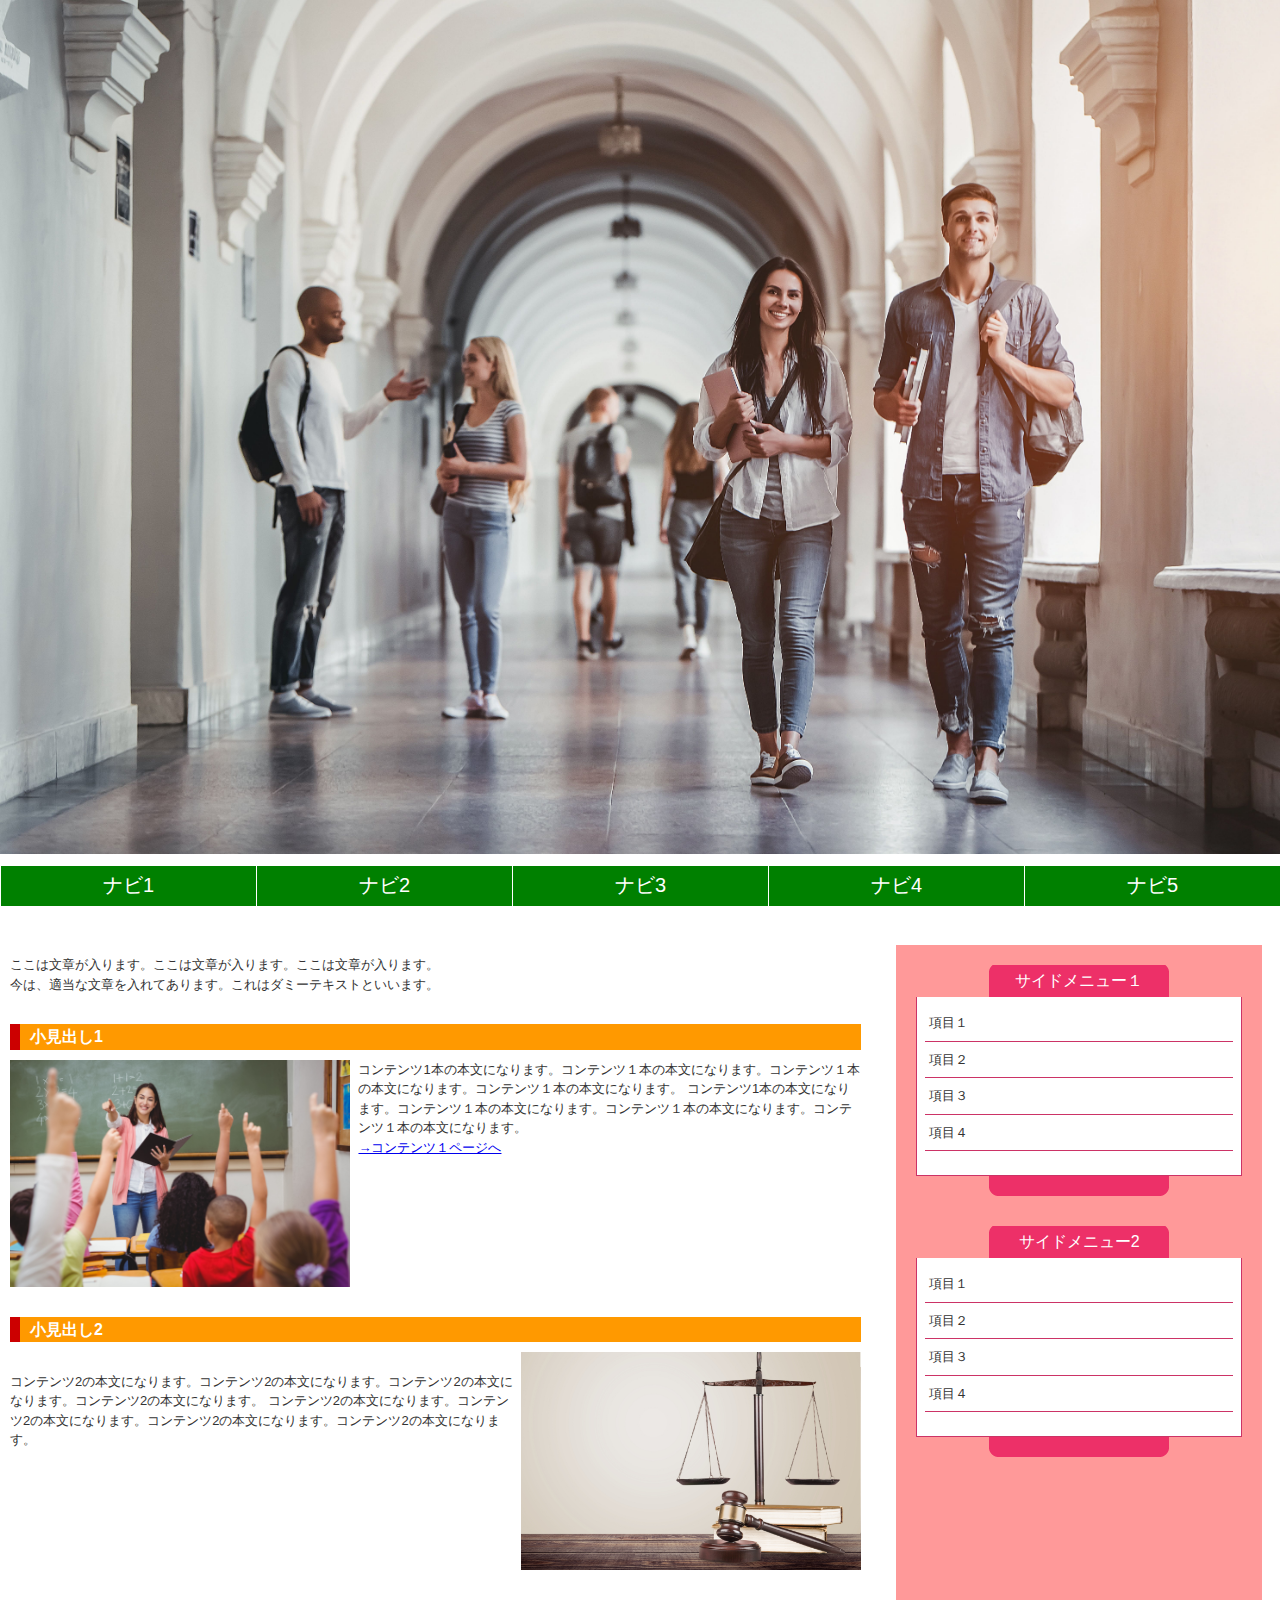
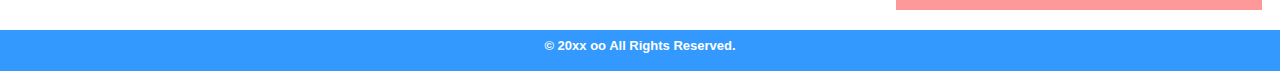
<file: index.html>
<!DOCTYPE html>
<html lang="ja">
    <head>
        <meta charset="UTF-8">
        <title>HTML/CSSの学習</title>
        <link rel="stylesheet" href="stylesheet.css">
    </head>
    <body>
        <div id="header">
            <h1><a href="index.html"><img id="corridor" src="images/corridor.jpg" alt="大学の廊下"/></a></h1>
        </div>
        <div id="wrapper">
            <div id="nav">
                <ul>
                    <li><a href="home.html">ナビ1</a></li>
                    <li><a href="#">ナビ2</a></li>
                    <li><a href="#">ナビ3</a></li>
                    <li><a href="#">ナビ4</a></li>
                    <li><a href="#">ナビ5</a></li>
                </ul>
            </div>
        　　<div id="container">
             <div id="main">
                <div class="post">
                     <p>ここは文章が入ります。ここは文章が入ります。ここは文章が入ります。<br />今は、適当な文章を入れてあります。これはダミーテキストといいます。</p>
                </div>
                <div class="post clearfix">
                   <h2>小見出し1</h2>
                   <img class="left" src="images/classroom.jpg" alt="授業風景"/>
                   <p>
                       コンテンツ1本の本文になります。コンテンツ１本の本文になります。コンテンツ１本の本文になります。コンテンツ１本の本文になります。
                       コンテンツ1本の本文になります。コンテンツ１本の本文になります。コンテンツ１本の本文になります。コンテンツ１本の本文になります。
                   </p>
                   <p><a href="#">→コンテンツ１ページへ</a></p>
                </div>
                <div class="post clearfix">
                    <h2>小見出し2</h2>
                　　<img class="right" src="images/scale.jpg" alt="天秤"/>
                    <p> 
                         コンテンツ2の本文になります。コンテンツ2の本文になります。コンテンツ2の本文になります。コンテンツ2の本文になります。
                         コンテンツ2の本文になります。コンテンツ2の本文になります。コンテンツ2の本文になります。コンテンツ2の本文になります。
                    </p>
                </div>
             </div>
             <div id="side">
                  <div class="box">
                    <h2>サイドメニュー１</h2>
                    <div class="boxBody">
                        <ul>
                            <li>項目１</li>
                            <li>項目２</li>
                            <li>項目３</li>
                            <li>項目４</li>
                        </ul>
                    </div>
                </div>
                <div class="box">
                   <h2>サイドメニュー2</h2>
                   <div class="boxBody">
                        <ul>
                            <li>項目１</li>
                            <li>項目２</li>
                            <li>項目３</li>
                            <li>項目４</li>
                        </ul>
                   </div>
                </div>
             </div>
          　</div>
        </div>
        <div id="footer">
            <p>&copy; 20xx oo All Rights Reserved.</p>
        </div>
    </body>
</html>
</file>
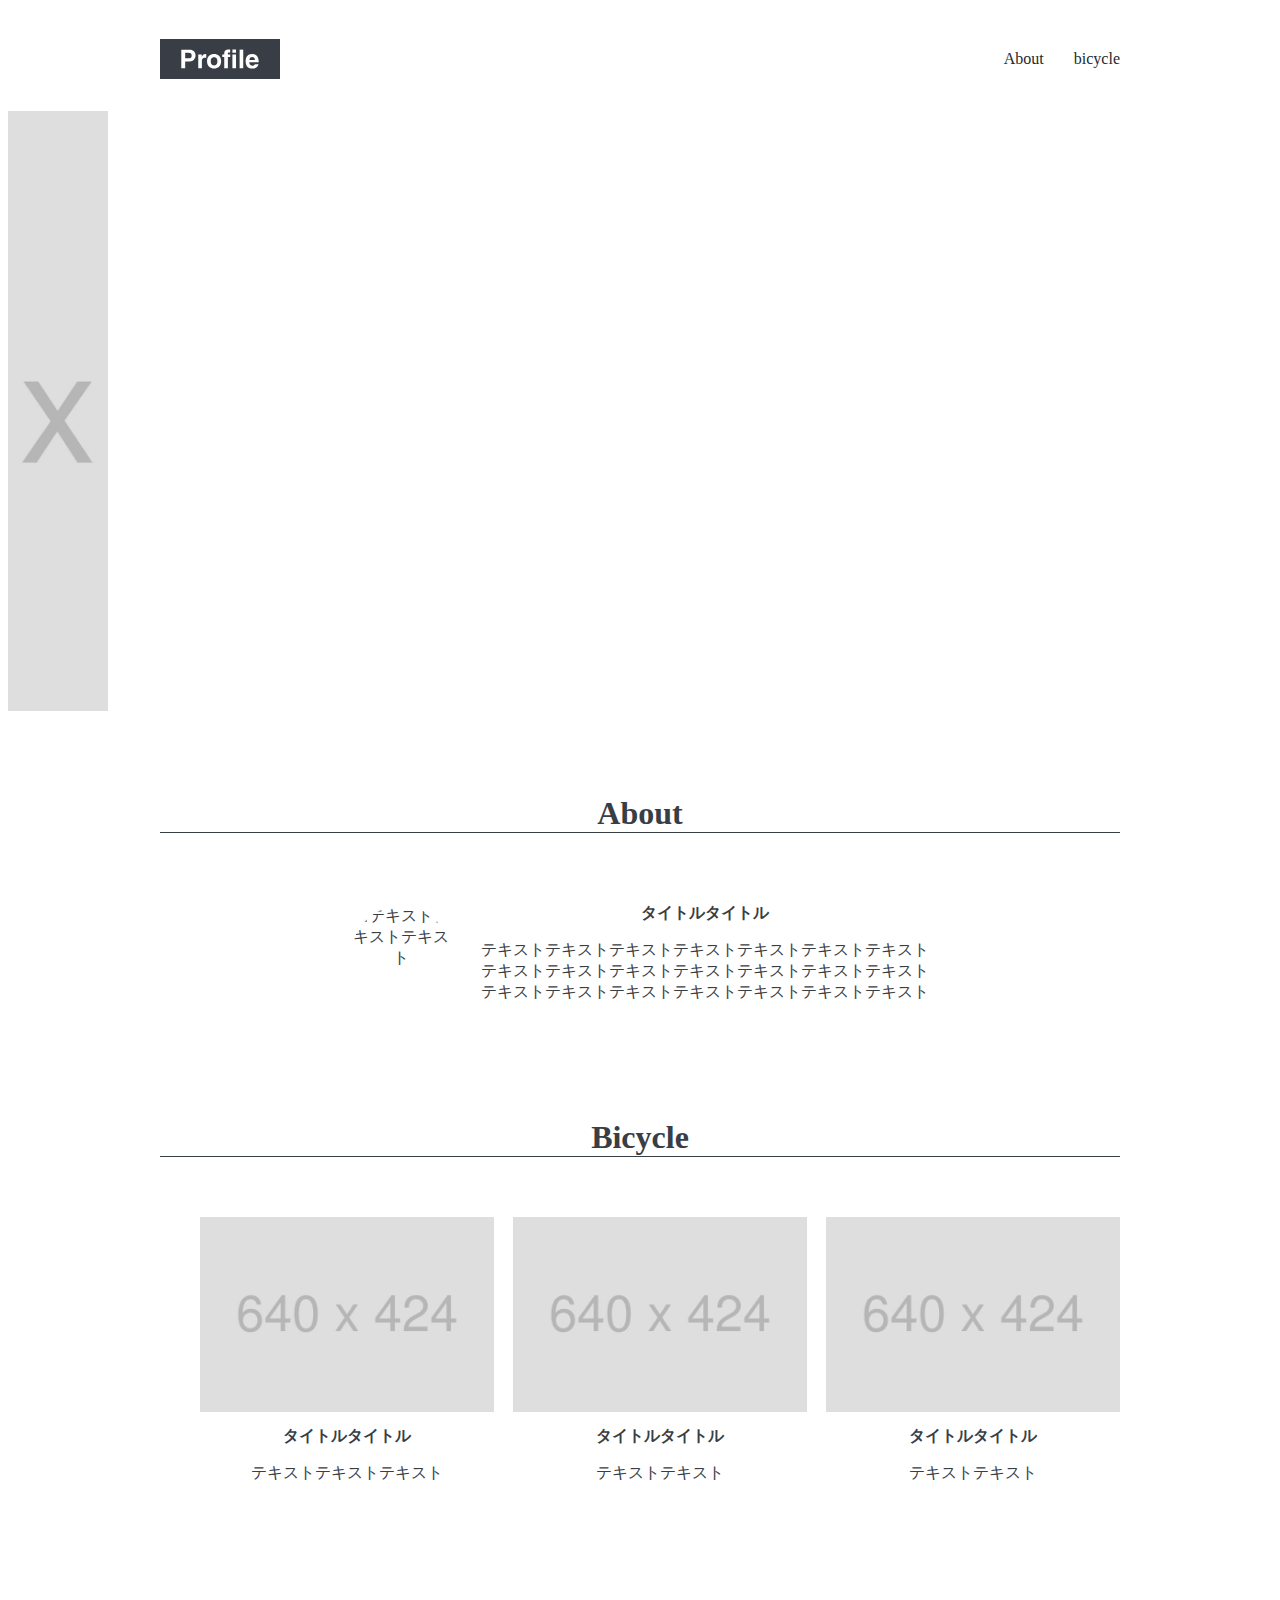
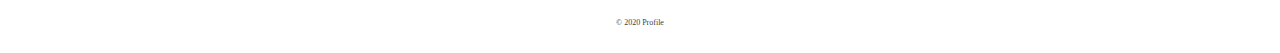
<file: profile/re.html>
<!DOCTYPE html>
<html lang="ja">
    <head>
        <meta charset="utf-8">
        <title>Profile</title>
        <meta name="description" content="テキストテキストテキストテキスト">
        <meta name="viewport" content="width=device-width, initial-scale=1">
        <link rel="shortcut icon" href="img/favicon.ico">
        <link rel="stylesheet" href="style.css">
    </head>
    
    <body>
        
        <header id="header" class="wrapper">
            <h1 class="site-title">
                <a href="re.html"><img src="img/logo.svg" alt="Profile"></a>
            </h1>
            <nav>
                <ul>
                    <li><a href="#about">About</a></li>
                    <li><a href ="#bicycle">bicycle</a></li>
                </ul>
            </nav>
        </header>
        <main>
            
            <div id="mainvisual">
                <img src="img/mainvisual.jpg" alt="テキストテキストテキスト">
            </div>
            
            <section id="about" class="wrapper">
                <h2 class="section-title">About</h2>
                <div class="content">
                    <img sre="img/about.jpg" alt="テキストテキストテキスト">
                    <div class="text">
                        <h3 class="content-title">タイトルタイトル</h3>
                        <P>
                            テキストテキストテキストテキストテキストテキストテキスト<br>
                            テキストテキストテキストテキストテキストテキストテキスト<br>
                            テキストテキストテキストテキストテキストテキストテキスト
                        </P>
                    </div>
                </div>
            </section>
            
            <section id="bicycle" class="wrapper">
                <h2 class="section-title">Bicycle</h2>
                <ul>
                    <li>
                        <img src="img/bicycle1.jpg" alt="テキストテキストテキスト">
                        <h3 class="content-title">タイトルタイトル</h3>
                        <p>テキストテキストテキスト</p>
                    </li>
                    <li>
                        <img src="img/bicycle2.jpg" alt="テキストテキストテキスト">
                        <h3 class="content-title">タイトルタイトル</h3>
                        <p>テキストテキスト</p>
                    </li>
                    <li>
                         <img src="img/bicycle3.jpg" alt="テキストテキストテキスト">
                        <h3 class="content-title">タイトルタイトル</h3>
                        <p>テキストテキスト</p>
                    </li>
                </ul>
            </section>
        </main>
        
        <footer id="footer">
            <P>&copy; 2020 Profile</P>
        </footer>
        
    </body>
    
</html>
</file>
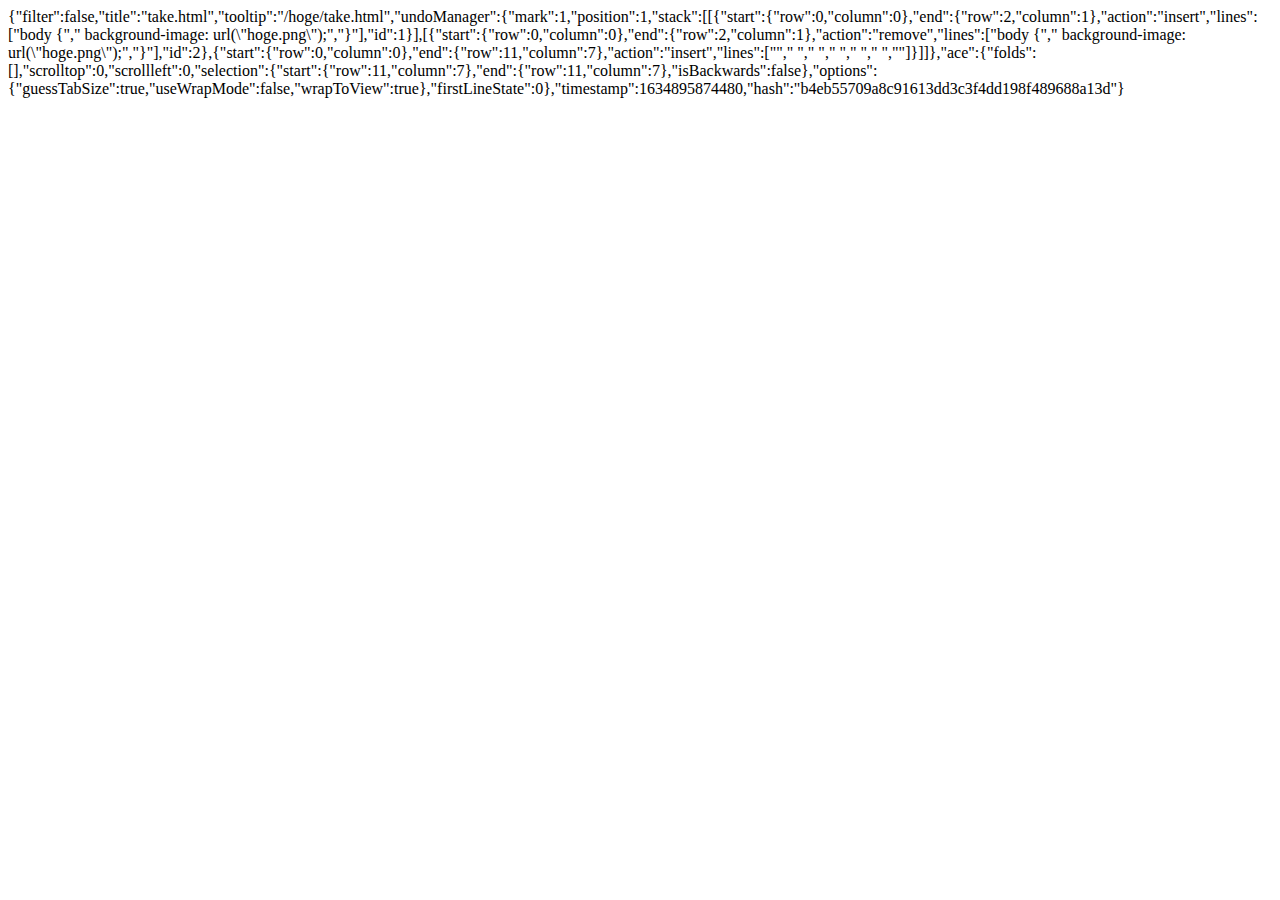
<file: .c9/metadata/environment/hoge/take.html>
{"filter":false,"title":"take.html","tooltip":"/hoge/take.html","undoManager":{"mark":1,"position":1,"stack":[[{"start":{"row":0,"column":0},"end":{"row":2,"column":1},"action":"insert","lines":["body {","    background-image: url(\"hoge.png\");","}"],"id":1}],[{"start":{"row":0,"column":0},"end":{"row":2,"column":1},"action":"remove","lines":["body {","    background-image: url(\"hoge.png\");","}"],"id":2},{"start":{"row":0,"column":0},"end":{"row":11,"column":7},"action":"insert","lines":["<html lang=\"ja\">","    <head>","        <style>","            body {","                background-image: url(hoge.png);","                background-repeat: no-repeat","            }","        </style>","    </head>","    <body>","    </body>","</html>"]}]]},"ace":{"folds":[],"scrolltop":0,"scrollleft":0,"selection":{"start":{"row":11,"column":7},"end":{"row":11,"column":7},"isBackwards":false},"options":{"guessTabSize":true,"useWrapMode":false,"wrapToView":true},"firstLineState":0},"timestamp":1634895874480,"hash":"b4eb55709a8c91613dd3c3f4dd198f489688a13d"}
</file>
<file: stylesheet.css>
@charset "utf-8";

body {
	margin: 0;
	padding: 0;
	font-family: "ヒラギノ角ゴ Pro W3", "Hiragino Kaku Gothic Pro", "メイリオ", Meiryo, Osaka, "ＭＳ Ｐゴシック", "MS PGothic", sans-serif;
	color: #333;
	font-size: 13px;
	line-height: 150%;
}

/* -------------------- wrapper -------------------- */
#wrapper {
	width: 100%;
	margin: auto;
	padding: 0px;
	border: 0px;
	background-color: #FFF;	
	top: 10px;
	position: relative;
}

/* -------------------- header -------------------- */
#header {
	width: 100%;
}
#header h1 {
	margin: 0;
	padding: 0;
}

#corridor {
	width: 100%;
	height: auto;
}

/* -------------------- footer -------------------- */
#footer {
	clear: both;
	width: 100%;
	padding: 3px 0 3px 0;
	background: #39F;
	color: #FFF;
	font-weight: bold;
	text-align: center;
}

/* -------------------- nav -------------------- */
#nav {
	width: 100%;
}
#nav ul {
    display: flex;
	margin: 0;
	padding: 0;
	list-style-type: none;
}
#nav ul li {
	width: 20%;
	text-align: center;
}
#nav ul li a {
	display: block;
	height: 20px;
	margin: 0;
	padding: 10px;
	color: #FFF;
	font-size: 20px;
	text-decoration: none;
	background-color: green;
    border-left: 1px solid white;
}

#nav ul li a:hover {
	filter: drop-shadow(10px 10px 10px black);
}

/* -------------------- container -------------------- */
#container {
	width: 100%;
	margin: auto;
	padding-top: 20px;
	clear: both;
	display: grid;
	grid-template-columns: 70vw 30vw;
}
/* -------------------- main -------------------- */
#main {
	width: 95%;
	padding: 10px 30px 10px 10px;
}
#main h2 {
	margin: 0 0 10px 0;
	padding: 3px 10px 3px 10px;
	color: #FFF;
	font-size: 16px;
	border-left: solid 10px #C00;
	background-color: #F90;
}
#main p {
	margin: 0;
	padding: 0;
}
#main .post {
	margin: 0 0 30px 0;
}

#main .post img.right {
	margin: 0 0 0 8px;
}
#main .post img.left {
	margin: 0 8px 0 0;
}

.right {
	float: right;
	width: 40%;
	height: auto;
}
.left {
	float: left;
	width: 40%;
	height: auto;
}

/* -------------------- clearfix -------------------- */
.clearfix {
	zoom: 1;
}
.clearfix:after{
	content: ""; 
	display: block; 
	clear: both;
}

/* -------------------- side -------------------- */
#side {
	width: 85%;
	padding: 20px;
	background-color: #F99;
}
#side .box {
	margin: 0 auto 30px auto;
	padding: 0 0 20px 0;
	background: url(images/side_box.png) bottom no-repeat;
}
#side .box h2 {
	margin: 0;
	padding: 8px;
	text-align: center;
	color: #fff;
	font-size: 16px;
	line-height: 16px;
	font-weight: normal;
	background: url(images/side_box_h2.png) center no-repeat;
}
#side .box .boxBody {
	padding: 8px;
	border-right: solid 1px #C36;
	border-bottom: solid 1px #C36;
	border-left: solid 1px #C36;
	background: #fff;
}
#side .box .boxBody ul {
	margin: 0 0 16px 0;
	padding: 0;
}
#side .box .boxBody ul li {
	padding: 8px 0 8px 4px;
	list-style: none;
	border-bottom: solid 1px #C36;
}

#side .box .boxBody ul li:hover {
	padding: 8px 0 8px 4px;
	list-style: none;
	border-bottom: solid 1px #C36;
	box-shadow: 0px 4px 4px rgba(0, 0, 0, 0.3);
}
</file>
<file: profile/style.css>
@charset "UTF-8"

html {
    font-size: 100%;
}

body {
    color:  #383e45;
    font-size 0.9rem;
}

a {
    text-decoration:  none;
}

img {
    max-width: 100%;
}
li {
    list-style: none;
}



.site-title {
    width: 120px;
    line-height: 1px;
    padding: 10px 0;
}

.site-title a {
    display: block;
}

.section-title {
    sisplay: inline-block;
    font-size: 2rem;
    text-align: center;
    margin-bottom: 60px;
    border-bottom: solid 1px #383e45;
}

.content-title {
    font-size: 1rem;
    margin: 10px 0;
}

.wrapper {
    max-width: 960px;
    margin:  0 auto 100px auto;
    padding: 0 4%;
    text-align:  center;
}

/*----------------------ヘッダー------------------*/
#header {
    display:  flex;
    justify-content: space-between;
    align-items: center;
    margin: 0 auto;
}
#header ul {
    display: flex;
    padding 10px 0;
}
#header li {
    margin-left: 30px;
}
#header li a {
    color: #24292e;
}
#header li a:hover {
    opacity: 0.7;
}

/*----------------    Mainvisual-------------------*/
#mainvisual{
    margin-bottom: 80px;
}
#mainvisual img {
    width: 100px;
    max-width: 1920px;
    height: 600px;
    object-fit: cover;
}

@media screen and (max-width: 600px) {
/*----------------------Mainvisual------------*/
#mainvisual img {
    heighe: calc(100vh - 60px);  
 }
   
}

/*----------------------About----------------*/
#about .content {
    display: flex;
    justify-content: center;
    align-items: center;
}
#about img {
    width: 100px;
    height: 100px;
    border-radius: 50%;
    margin-right: 30px;
}
#about.text {
    text-align: left;
}

@media screen and (max-width: 600px) {
/*----------------------About----------------*/
#about .content{
    flex-direction:column;
}
#about img {
    margin-right: 0;
}
}
/*----------------------Bicycle---------------*/
#bicycle ul {
    display: flex;
    justify-content: space-between;
}
#bicycle li{
    width: 32%;
}

@media screen and (max-width: 600px) {
/*----------------------Bicycle-----------------*/
#bicycle ul {
    flex-direciton: column;
}
#bicycle li {
    width: 100%;
    margin-bottom:  30px;
}
}

/*---------------------Footer----------------------*/
#footer {
    font-size: 0.5rem;
    padding: 10px 0;
    text-align: center;
}
</file>
